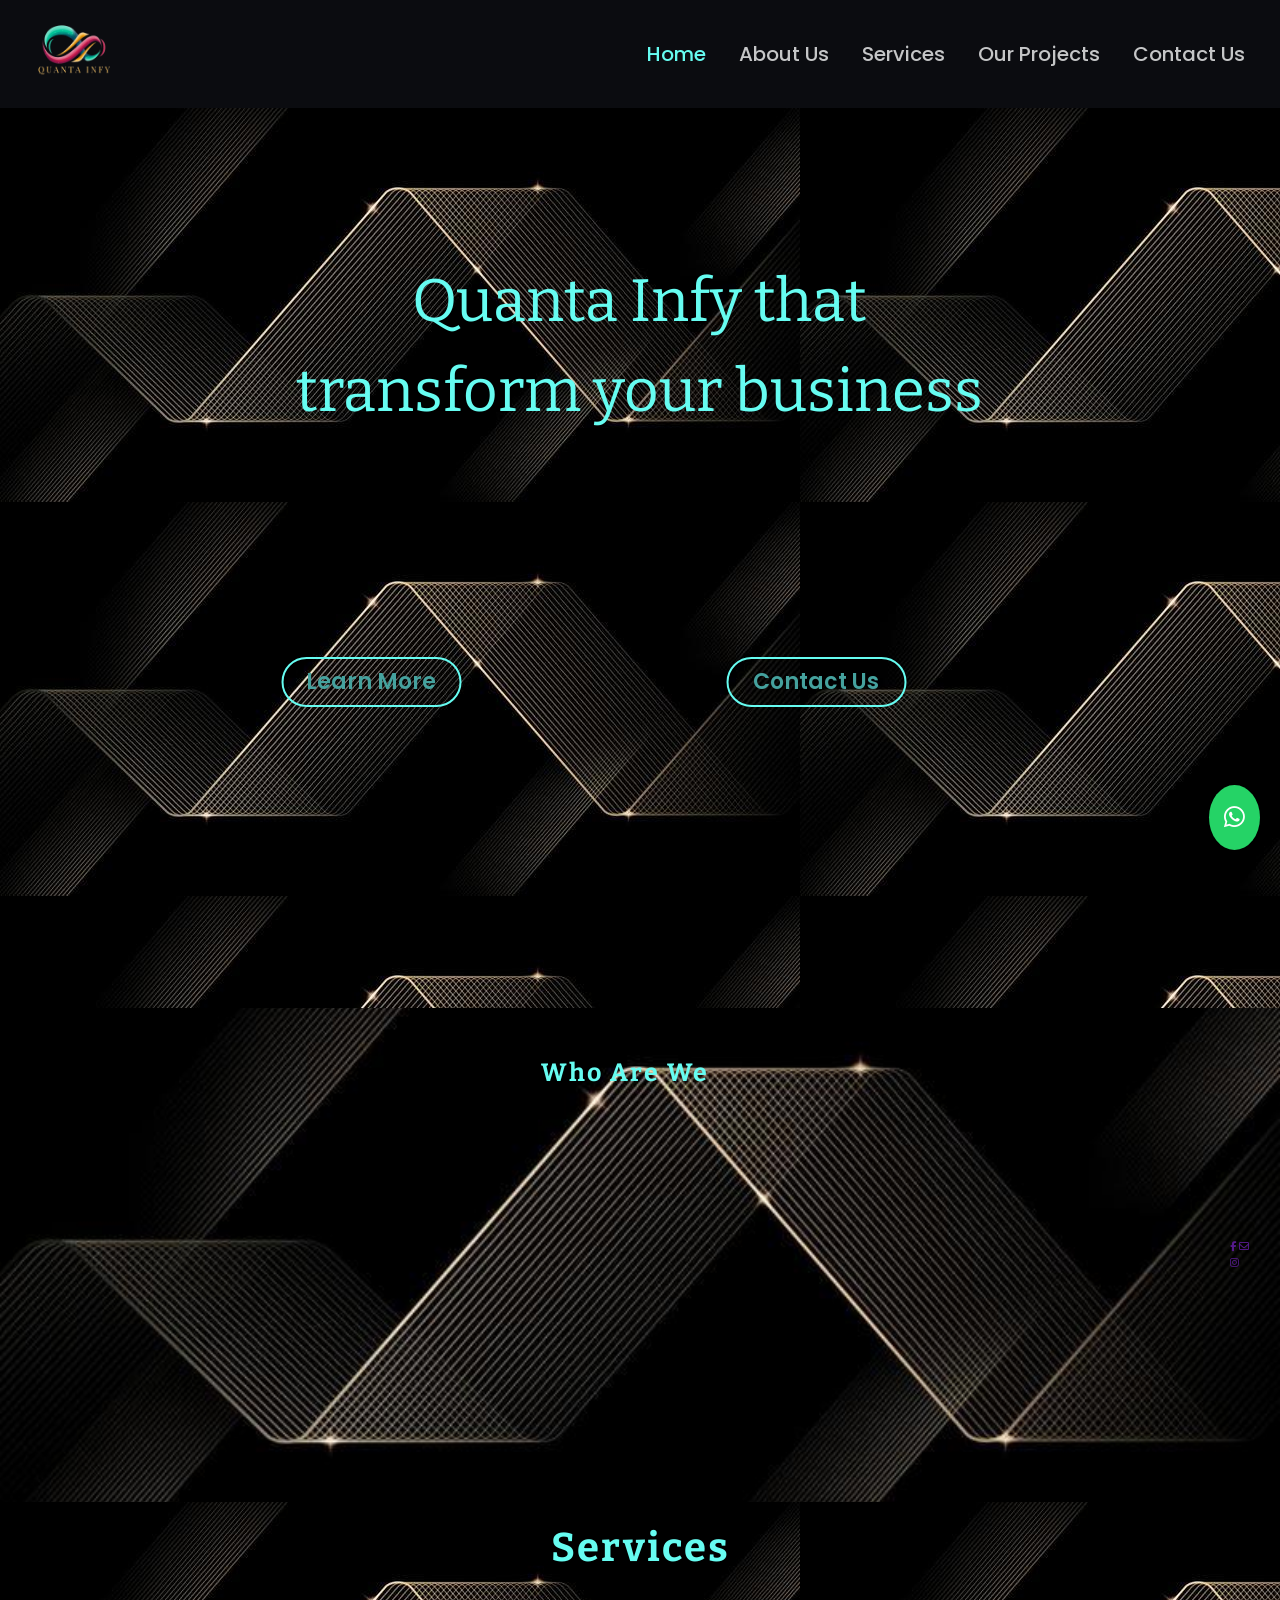
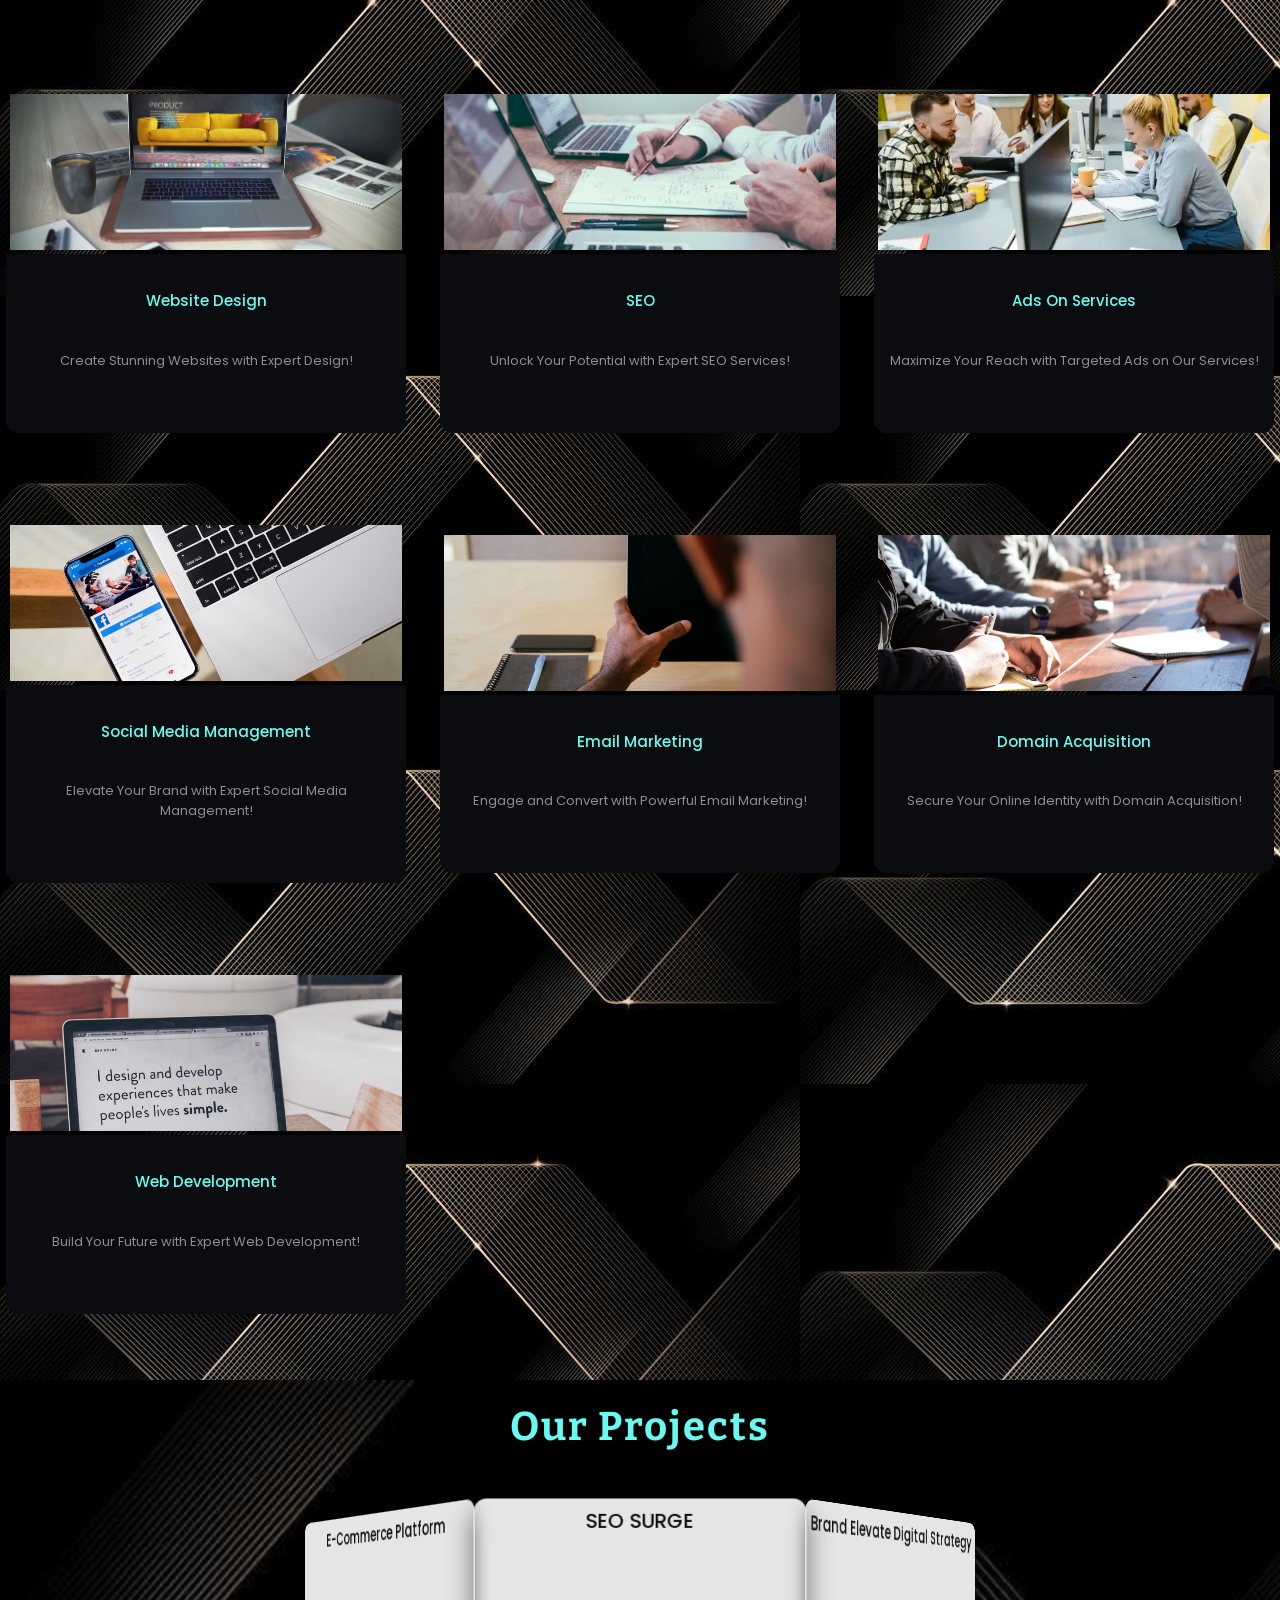
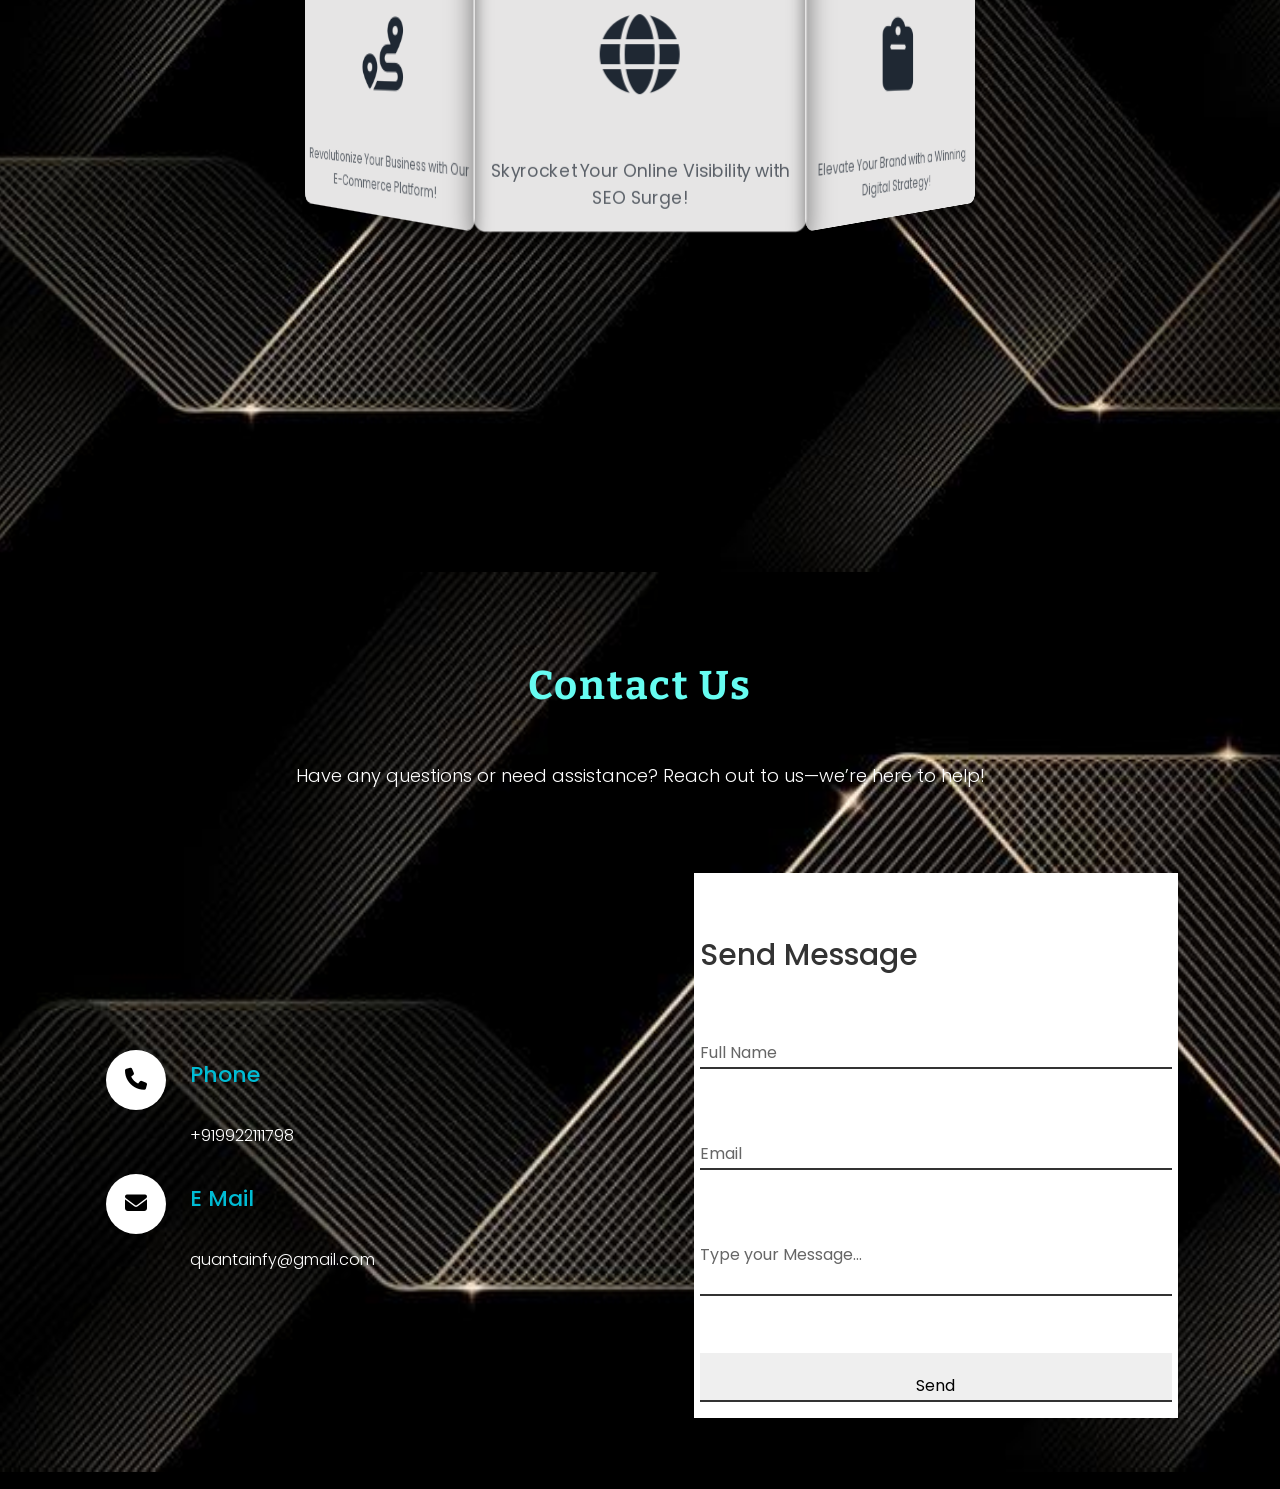
<file: index.html>
<!DOCTYPE html>
<html lang="en">
<head>
    <meta charset="UTF-8">
        <meta name="viewport" content="width=device-width, initial-scale=1, maximum-scale=1, user-scalable=no">
    
        <title>Quantainfy</title>
        <link rel="icon" href="images/quantainfy logo.png" type="image/">
        <link href="https://fonts.googleapis.com/css2?family=Open+Sans:wght@400;600&display=swap" rel="stylesheet">
        <link rel="stylesheet" href="https://cdnjs.cloudflare.com/ajax/libs/font-awesome/6.7.2/css/all.min.css" integrity="sha512-Evv84Mr4kqVGRNSgIGL/F/aIDqQb7xQ2vcrdIwxfjThSH8CSR7PBEakCr51Ck+w+/U6swU2Im1vVX0SVk9ABhg==" crossorigin="anonymous" referrerpolicy="no-referrer" />
    <link rel="stylesheet" href="styles.css">
</head>
<body>
    <header class="header">
        <div class="logo"><img src="images/quantainfy-logo1.png" ></div>
        <nav class="nav">
          <a href="#home">Home</a>
          <a href="#about">About Us</a>
          <a href="#services">Services</a>
          <a href="#projects"> Our Projects</a>
          <a href="#contact">Contact Us</a>  
          
        </nav>
        <div class="hamburger"><i class="fas fa-bars"></i></div>
    </header>
    <main>
        <section class="home" id="home">
            <div class="description">
                <div class="slogan">Quanta Infy that transform your business </div>
                <div class="hero-btn">
                    <a href="#about">Learn more</a>
                    <a href="#contact">Contact us</a>
                </div>    
            </div>
            <div class="hero-img">
                <!-- <img src="images/home1.png" alt="hero image"> -->
            
            </div>
        </section>
       
          

        <div class="about" id="about">
            <div class="container">
                <div class="title">
                    <h1>Who are we</h1>
                </div>
                <div class="contents">
                    <div class="article">
                        <p>With over 10 years of experience, our team started as a research project and has since expanded 
                            into a 
                            business offering software solutions across IT, healthcare, hospitality, digital marketing,
                             and ERP systems. We focus on delivering timely, reliable services and building strong
                              relationships with clients to help scale their businesses.</p>
                       <br> <p>We also collaborate with corporates to provide skilled manpower and support patent and 
                            educational initiatives. Our high resource retention rate reflects our commitment to 
                            long-term partnerships. We are now seeking international collaborations, particularly 
                            in data-driven expertise, to further expand our impact</div>
                    <!-- Image section -->
                    <div class="image-section">
                        <img src="images/aboutusimg2.jpeg" alt="About Us">
                    </div>
                </div>
            </div>
            <div class="social">
                <a href=""><i class="fab fa-facebook-f"></i></a>
                <a href=""><i class="fa-regular fa-envelope"></i></a>
                <a href=""><i class="fa-brands fa-instagram"></i></a>
            </div>
        </div>
        
        
        <section class="services" id="services">
            <h1>services</h1>
            <div class="container">
                <!-- card 1 -->
                <div class="card">
                    <div class="img-div">
                        <img src="images/web development1.avif" alt="">
                    </div>
                    <div class="details">
                        <h3>Website Design</h3>
                        <p class="summary">
                            Create Stunning Websites with Expert Design!
                        </p>
                        <div class="read-more">
                            Craft a visually appealing, user-friendly website that reflects your brand and engages your audience. Our custom website designs are built for performance, ensuring a seamless experience across all devices. Let’s bring your vision to life with design that drives results!







                        </div>
                    </div>
                </div>
                <!-- card 2 -->

                <div class="card">
                    <div class="img-div">
                        <img src="images/app dev2.avif" alt="">
                    </div>
                    <div class="details">
                        <h3>SEO</h3>
                        <p class="summary">
                            Unlock Your Potential with Expert SEO Services!
                        </p>
                        <div class="read-more">
                            Enhance your website’s visibility, attract organic traffic, and improve search engine rankings with our comprehensive SEO strategies. From keyword research to on-page optimization, we ensure your business stands out in search results. Let’s drive growth together with SEO that works!







                        </div>
                    </div>
                </div>
                <!-- card 3 -->

                <div class="card">
                    <div class="img-div">
                        <img src="images/ADS ON 1.webp" alt="">
                    </div>
                    <div class="details">
                        <h3>Ads on Services</h3>
                        <p class="summary">
                            Maximize Your Reach with Targeted Ads on Our Services!
                        </p>
                        <div class="read-more">
                            Boost your brand’s visibility and attract the right customers with precision-targeted ads across multiple platforms. Whether it’s Google Ads, social media, or display ads, we’ll help you get noticed and drive conversions with ads that deliver results. Let’s amplify your service offerings today!







                        </div>
                    </div>
                </div>

                <!-- card 3 -->
                <div class="card">
                    <div class="img-div">
                        <img src="images/social media1.avif" alt="">
                    </div>
                    <div class="details">
                        <h3>Social Media Management</h3>
                        <p class="summary">
                            Elevate Your Brand with Expert Social Media Management!
                        </p>
                        <div class="read-more">
                            Build a strong online presence, engage with your audience, and drive meaningful results with tailored social media strategies. From content creation to community engagement, we handle it all—so you can focus on growing your business. Let’s take your social media to the next level!







                        </div>
                    </div>
                </div>
                <!-- card 4 -->


                <div class="card">
                    <div class="img-div">
                        <img src="images/email2.avif" alt="">
                    </div>
                    <div class="details">
                        <h3>Email Marketing</h3>
                        <p class="summary">
                            Engage and Convert with Powerful Email Marketing!
                        </p>
                        <div class="read-more">
                            Connect with your audience through targeted, personalized email campaigns that drive engagement, build relationships, and boost conversions. Let’s craft messages that matter and make your brand unforgettable!
                        </div>
                    </div>
                </div>

                <!-- card 5 -->

                <div class="card">
                    <div class="img-div">
                        <img src="images/domain 2.avif" alt="">
                    </div>
                    <div class="details">
                        <h3>Domain Acquisition</h3>
                        <p class="summary">
                            Secure Your Online Identity with Domain Acquisition!
                        </p>
                        <div class="read-more">
                            Get the perfect domain name that aligns with your brand and boosts your online presence. Whether you’re launching a new venture or rebranding, we help you acquire the ideal domain to stand out on the web. Let’s find your perfect match today!  </div>
                    </div>
                </div>
                
                <!-- card 5 -->

                <div class="card">
                    <div class="img-div">
                        <img src="images/web development2.avif" alt="">
                    </div>
                    <div class="details">
                        <h3>Web Development</h3>
                        <p class="summary">
                            Build Your Future with Expert Web Development!
                        </p>
                        <div class="read-more">
                            Create a stunning, responsive website that’s tailored to your business needs. With cutting-edge technologies and intuitive designs, we bring your ideas to life online and help you stay ahead of the competition. Let’s build something amazing together!
                        </div>
                    </div>
                </div>
                
                
                <!-- cards end  -->

        </section>
        <section class="projects" id="projects">
            <h1>Our Projects</h1>
            <div class="banner">
                <div class="orbit-container" style="--quantity:8">
                    <!-- Card 1 -->
                    <div class="card" style="--position:1">
                        <h3>SEO SURGE</h3>
                        <div class="icon"><i class="fas fa-globe"></i></div>
                        <div class="summary">
                            Skyrocket Your Online Visibility with SEO Surge!                     </div>
                    </div>
        
                    <!-- Card 2 -->
                    <div class="card" style="--position:2">
                        <h3>Brand elevate digital strategy</h3>
                        <div class="icon"><i class="fas fa-clipboard"></i></div>
                        <div class="summary">
                            Elevate Your Brand with a Winning Digital Strategy!                        </div>
                    </div>
        
                    <!-- Card 3 -->
                    <div class="card" style="--position:3">
                        <h3>Email engagement series</h3>
                        <div class="icon"><i class="fas fa-mobile"></i></div>
                        <div class="summary">
                            Boost Connections with an Email Engagement Series!
                        </div>
                    </div>
        
                    <!-- Card 4 -->
                    <div class="card" style="--position:4">
                        <h3>Local SEO optimizer</h3>
                        <div class="icon"><i class="fas fa-shopping-basket"></i></div>
                        <div class="summary">
                            Dominate Local Searches with Our Local SEO Optimizer!
                        </div>
                    </div>
        
                    <!-- Card 5 -->
                    <div class="card" style="--position:5">
                        <h3>Social Impact</h3>
                        <div class="icon"><i class="fas fa-network-wired"></i></div>
                        <div class="summary">
                            Creating Meaningful Change with Social Impact!
                        </div>
                    </div>
        
                    <!-- Card 6 -->
                    <div class="card" style="--position:6">
                        <h3>Campaign</h3>
                        <div class="icon"><i class="fas fa-share-alt"></i></div>
                        <div class="summary">
                            Amplify Your Message with a Powerful Campaign!
                        </div>
                    </div>
        
                    <!-- Card 7 -->
                    <div class="card" style="--position:7">
                        <h3>Brandboost Strategy</h3>
                        <div class="icon"><i class="fas fa-users"></i></div>
                        <div class="summary">
                            Supercharge Your Business with a BrandBoost Strategy!
                        </div>
                    </div>
        
                    <!-- Card 8 -->
                    <div class="card" style="--position:8">
                        <h3>E-Commerce Platform</h3>
                        <div class="icon"><i class="fas fa-route"></i></div>
                        <div class="summary">
                            Revolutionize Your Business with Our E-Commerce Platform!
                        </div>
                    </div>
                </div>
            </div>

            </section>
      

         <section class="contact" id="contact">
    <div class="content">
        <h1>Contact Us</h1>
        <p>
            Have any questions or need assistance? Reach out to us—we’re here to help!</p>
    </div>
    <div class="container">
        <div class="contactInfo">
            <!-- <div class="box">
                <div class="icon"><i class="fa-solid fa-location-dot"></i></div>
                <div class="text">
                     <h3>Address</h3>
                    <p> H NO-4-11-43-195 MUJEEB COLONY
                        AURANGABAD  S NO-11253
                        MUJEEB COLONY  AURANGABAD
                        MAHARASHTRA  ,  431001</p>
                </div>
            </div> -->

            <div class="box">
                <div class="icon"><i class="fa-solid fa-phone"></i></div>
                <div class="text">
                    <h3>Phone</h3>
                    <p>+919922111798</p>
                </div>
            </div>
        
        
            <div class="box">
                <div class="icon"><i class="fa-solid fa-envelope"></i></div>
                <div class="text">
                    <h3>E mail</h3>
                    <p>quantainfy@gmail.com</p>
                </div>
            </div>
        
        </div>
        <div class="contactForm">
            <form action="https://api.web3forms.com/submit" method="POST">      
                <input type="hidden" name="access_key" value="f319a0fb-67d6-4f78-bf84-24d4c7f1a90a">

                          <h2>Send Message</h2>
                <div class="inputbox">
                    <input type="text" name="name" required="required">
                    <span>Full Name</span>
                </div>

                <div class="inputbox">
                    <input type="text" name="email" required="required">
                    <span>Email</span>
                </div>

                <div class="inputbox">
                    <textarea name="messages" id="" required="required"></textarea>
                        <span>Type your Message...</span>
                </div>
                <input type="checkbox" name="botcheck" class="hidden" style="display: none;">

                <div class="inputbox">
                    <input type="submit" value="Send">
                </div>
            </form>
        </div>
    </div>

    


</main>

 
   <!-- Footer Section -->
   <footer class="footer">
     <div class="container"><p>&copy; 2024 QuantaInfy. All rights reserved.</p>
        <a href="https://wa.me/+919922111798" class="chat-button" target="_blank">
          <i class="fab fa-whatsapp"></i>
        </a>
       
       <div class="social-icons">
         <a href="mailto:quantainfy@gmail.com
            " class="social-icon" title="Email">
           <i class="fas fa-envelope"></i>
         </a>
         <a href="https://www.instagram.com/quantainfy/profilecard/?igsh=cGF1b3BhNHBrb2Fs" class="social-icon" title="Instagram" target="_blank">
           <i class="fab fa-instagram"></i>
         </a>
         <a href="https://www.facebook.com/people/Quanta-Infy/pfbid0wY71xabPw5JzW9pBazuWYSYiNwe2npZjmVHUW83jEyD6MJXZG97yuQdatgddkeVul/?mibextid=ZbWKwL" class="social-icon" title="Facebook" target="_blank">
           <i class="fab fa-facebook"></i>
         </a>
       </div>
     </div>
   </footer>
 </body> <script src="script.js"></script>

 </html>
</file>
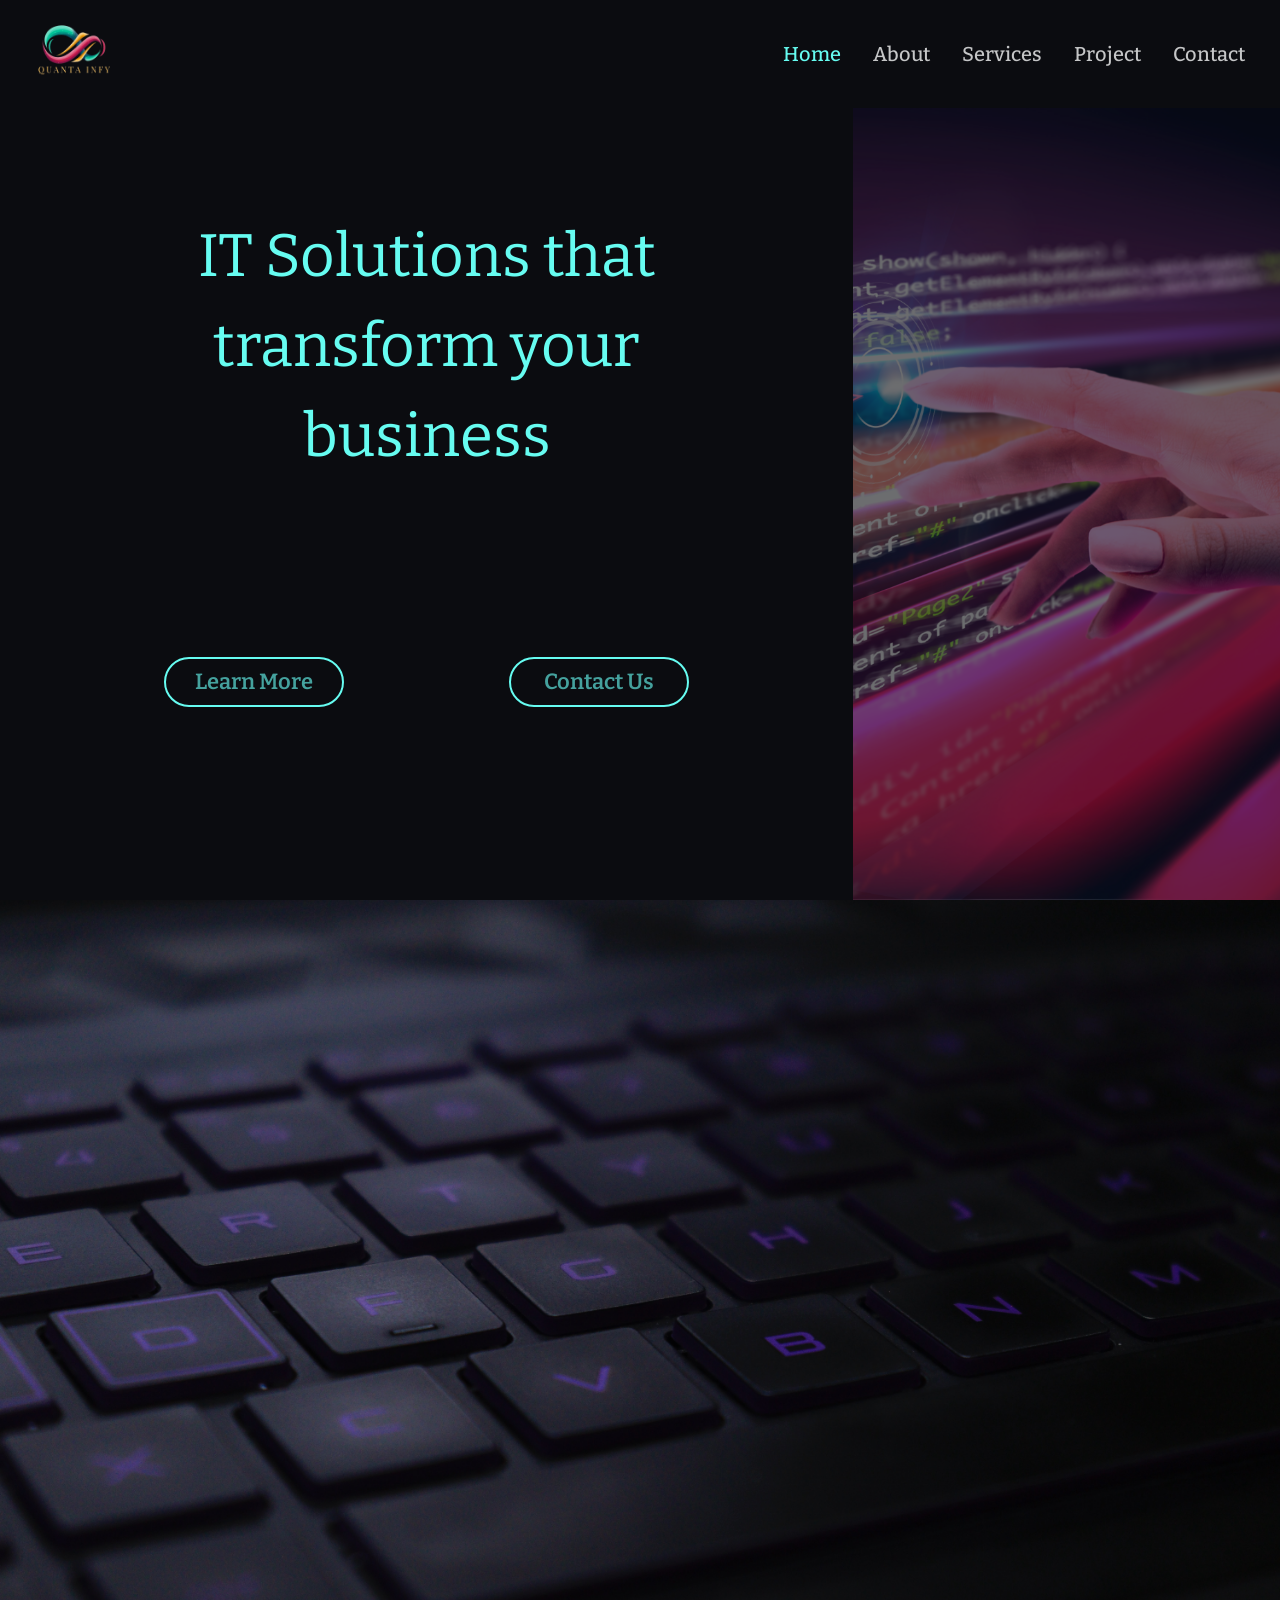
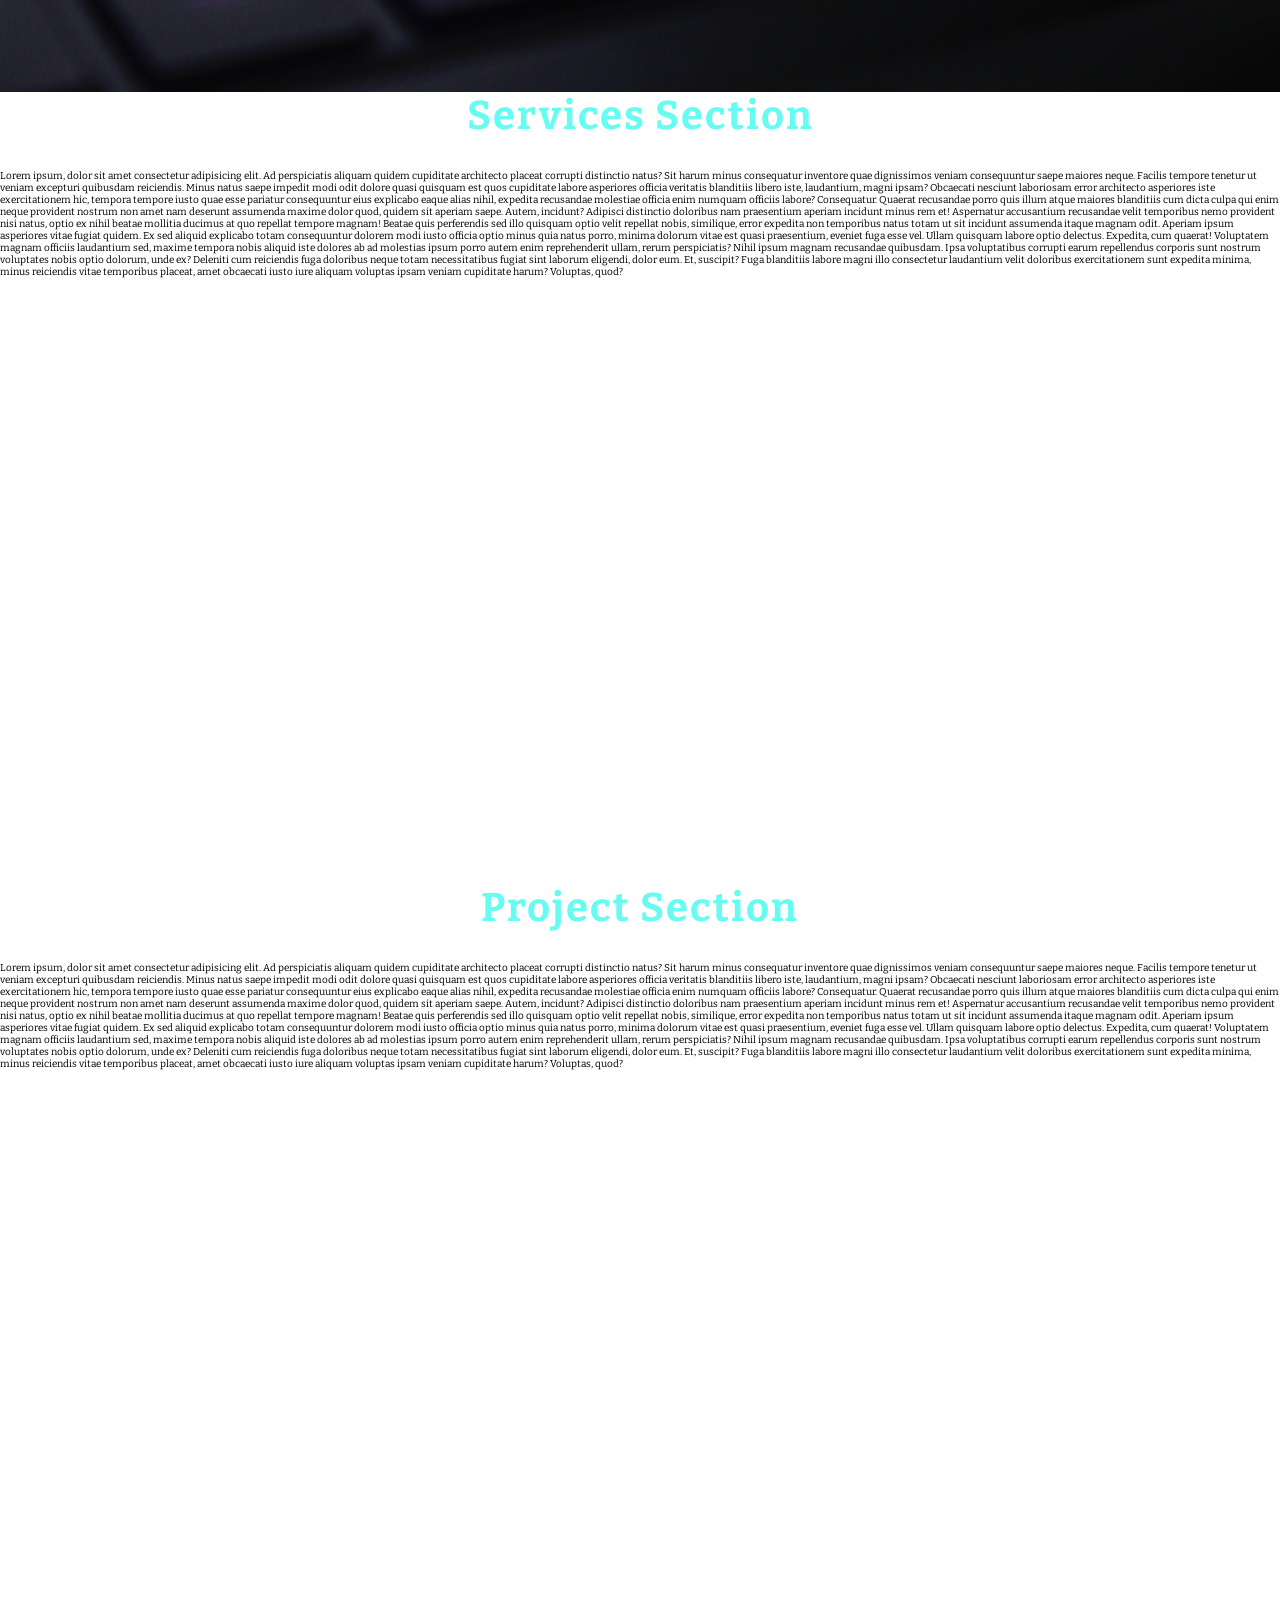
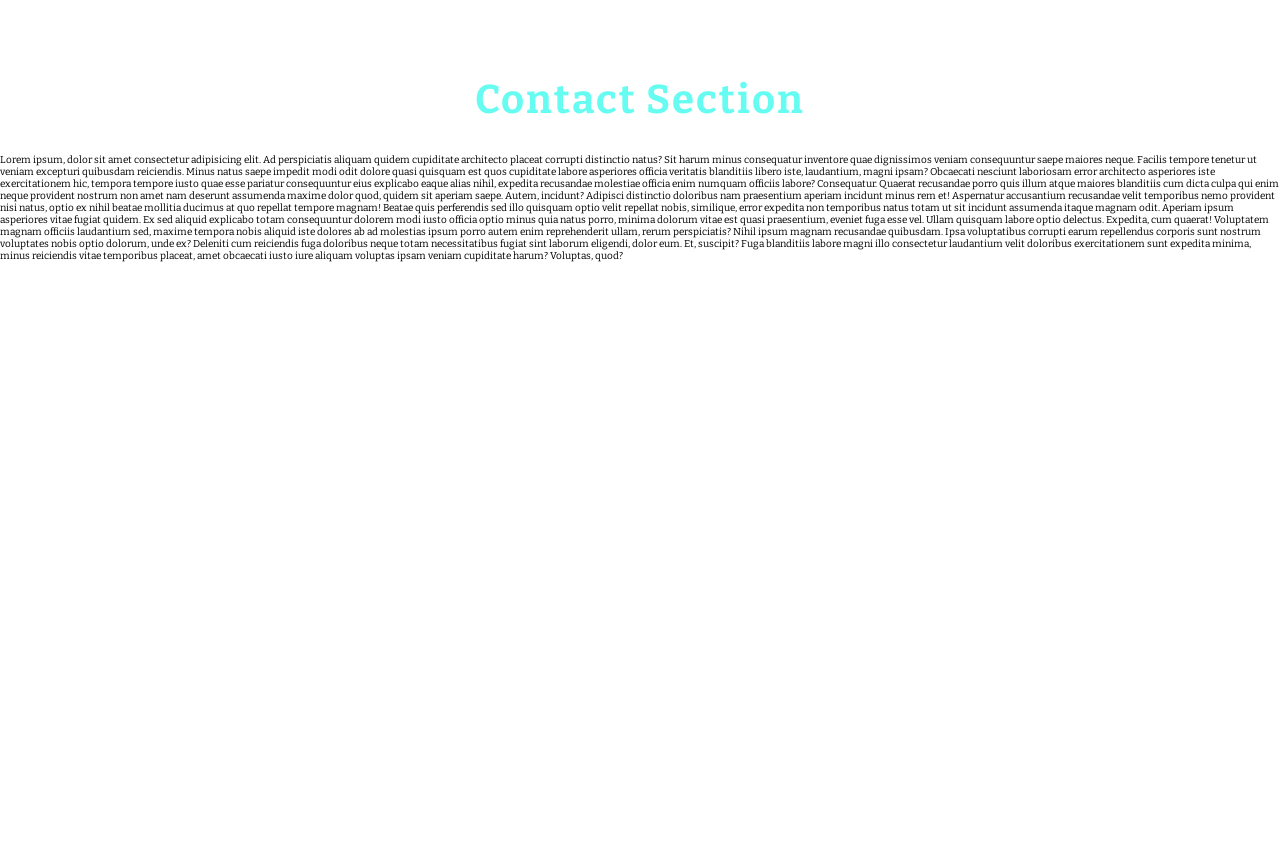
<file: Quanta-Infy-main/index.html>
<!DOCTYPE html>
<html lang="en">
<head>
    <meta charset="UTF-8">
    <meta name="viewport" content="width=device-width, initial-scale=1.0">
    <title>Quantainfy</title>
    <link rel="stylesheet" href="https://cdnjs.cloudflare.com/ajax/libs/font-awesome/6.7.2/css/all.min.css" integrity="sha512-Evv84Mr4kqVGRNSgIGL/F/aIDqQb7xQ2vcrdIwxfjThSH8CSR7PBEakCr51Ck+w+/U6swU2Im1vVX0SVk9ABhg==" crossorigin="anonymous" referrerpolicy="no-referrer" />
    <link rel="stylesheet" href="styles.css">
</head>
<body>
    <header class="header">
        <div class="logo"><img src="images/quantainfy-logo1.png" ></div>
        <nav class="nav">
          <a href="#home">Home</a>
          <a href="#about">About</a>
          <a href="#services">Services</a>
          <a href="#projects">Project</a>
          <a href="#contact">Contact</a>  
        </nav>
        <div class="hamburger"><i class="fas fa-bars"></i></div>
    </header>
    <main>
        <section class="home" id="home">
            <div class="description">
                <div class="slogan">IT Solutions that transform your business </div>
                <div class="hero-btn">
                    <a href="#about">Learn more</a>
                    <a href="#contact">Contact us</a>
                </div>    
            </div>
            <div class="hero-img">
                <img src="images/home1.png" alt="hero image">
            
            </div>
        </section>
        <section class="about" id="about">
            <h1>Who are we</h1>
            <div class="contents">
                Lorem ipsum, dolor sit amet consectetur adipisicing elit. Ad perspiciatis aliquam quidem cupiditate architecto placeat corrupti distinctio natus? Sit harum minus consequatur inventore quae dignissimos veniam consequuntur saepe maiores neque.
            Facilis tempore tenetur ut veniam excepturi quibusdam reiciendis. Minus natus saepe impedit modi odit dolore quasi quisquam est quos cupiditate labore asperiores officia veritatis blanditiis libero iste, laudantium, magni ipsam?
            Obcaecati nesciunt laboriosam error architecto asperiores iste exercitationem hic, tempora tempore iusto quae esse pariatur consequuntur eius explicabo eaque alias nihil, expedita recusandae molestiae officia enim numquam officiis labore? Consequatur.
            Quaerat recusandae porro quis illum atque maiores blanditiis cum dicta culpa qui enim neque provident nostrum non amet nam deserunt assumenda maxime dolor quod, quidem sit aperiam saepe. Autem, incidunt?
            laudantium velit doloribus exercitationem sunt expedita minima, minus reiciendis vitae temporibus placeat, amet obcaecati iusto iure aliquam voluptas ipsam veniam cupiditate harum? Voluptas, quod?
            </div>
        </section>
        <section class="services" id="services">
            <h1>services section</h1>
            Lorem ipsum, dolor sit amet consectetur adipisicing elit. Ad perspiciatis aliquam quidem cupiditate architecto placeat corrupti distinctio natus? Sit harum minus consequatur inventore quae dignissimos veniam consequuntur saepe maiores neque.
            Facilis tempore tenetur ut veniam excepturi quibusdam reiciendis. Minus natus saepe impedit modi odit dolore quasi quisquam est quos cupiditate labore asperiores officia veritatis blanditiis libero iste, laudantium, magni ipsam?
            Obcaecati nesciunt laboriosam error architecto asperiores iste exercitationem hic, tempora tempore iusto quae esse pariatur consequuntur eius explicabo eaque alias nihil, expedita recusandae molestiae officia enim numquam officiis labore? Consequatur.
            Quaerat recusandae porro quis illum atque maiores blanditiis cum dicta culpa qui enim neque provident nostrum non amet nam deserunt assumenda maxime dolor quod, quidem sit aperiam saepe. Autem, incidunt?
            Adipisci distinctio doloribus nam praesentium aperiam incidunt minus rem et! Aspernatur accusantium recusandae velit temporibus nemo provident nisi natus, optio ex nihil beatae mollitia ducimus at quo repellat tempore magnam!
            Beatae quis perferendis sed illo quisquam optio velit repellat nobis, similique, error expedita non temporibus natus totam ut sit incidunt assumenda itaque magnam odit. Aperiam ipsum asperiores vitae fugiat quidem.
            Ex sed aliquid explicabo totam consequuntur dolorem modi iusto officia optio minus quia natus porro, minima dolorum vitae est quasi praesentium, eveniet fuga esse vel. Ullam quisquam labore optio delectus.
            Expedita, cum quaerat! Voluptatem magnam officiis laudantium sed, maxime tempora nobis aliquid iste dolores ab ad molestias ipsum porro autem enim reprehenderit ullam, rerum perspiciatis? Nihil ipsum magnam recusandae quibusdam.
            Ipsa voluptatibus corrupti earum repellendus corporis sunt nostrum voluptates nobis optio dolorum, unde ex? Deleniti cum reiciendis fuga doloribus neque totam necessitatibus fugiat sint laborum eligendi, dolor eum. Et, suscipit?
            Fuga blanditiis labore magni illo consectetur laudantium velit doloribus exercitationem sunt expedita minima, minus reiciendis vitae temporibus placeat, amet obcaecati iusto iure aliquam voluptas ipsam veniam cupiditate harum? Voluptas, quod?
        </section>
        <section class="projects" id="projects">
            <h1>project section</h1>
            Lorem ipsum, dolor sit amet consectetur adipisicing elit. Ad perspiciatis aliquam quidem cupiditate architecto placeat corrupti distinctio natus? Sit harum minus consequatur inventore quae dignissimos veniam consequuntur saepe maiores neque.
            Facilis tempore tenetur ut veniam excepturi quibusdam reiciendis. Minus natus saepe impedit modi odit dolore quasi quisquam est quos cupiditate labore asperiores officia veritatis blanditiis libero iste, laudantium, magni ipsam?
            Obcaecati nesciunt laboriosam error architecto asperiores iste exercitationem hic, tempora tempore iusto quae esse pariatur consequuntur eius explicabo eaque alias nihil, expedita recusandae molestiae officia enim numquam officiis labore? Consequatur.
            Quaerat recusandae porro quis illum atque maiores blanditiis cum dicta culpa qui enim neque provident nostrum non amet nam deserunt assumenda maxime dolor quod, quidem sit aperiam saepe. Autem, incidunt?
            Adipisci distinctio doloribus nam praesentium aperiam incidunt minus rem et! Aspernatur accusantium recusandae velit temporibus nemo provident nisi natus, optio ex nihil beatae mollitia ducimus at quo repellat tempore magnam!
            Beatae quis perferendis sed illo quisquam optio velit repellat nobis, similique, error expedita non temporibus natus totam ut sit incidunt assumenda itaque magnam odit. Aperiam ipsum asperiores vitae fugiat quidem.
            Ex sed aliquid explicabo totam consequuntur dolorem modi iusto officia optio minus quia natus porro, minima dolorum vitae est quasi praesentium, eveniet fuga esse vel. Ullam quisquam labore optio delectus.
            Expedita, cum quaerat! Voluptatem magnam officiis laudantium sed, maxime tempora nobis aliquid iste dolores ab ad molestias ipsum porro autem enim reprehenderit ullam, rerum perspiciatis? Nihil ipsum magnam recusandae quibusdam.
            Ipsa voluptatibus corrupti earum repellendus corporis sunt nostrum voluptates nobis optio dolorum, unde ex? Deleniti cum reiciendis fuga doloribus neque totam necessitatibus fugiat sint laborum eligendi, dolor eum. Et, suscipit?
            Fuga blanditiis labore magni illo consectetur laudantium velit doloribus exercitationem sunt expedita minima, minus reiciendis vitae temporibus placeat, amet obcaecati iusto iure aliquam voluptas ipsam veniam cupiditate harum? Voluptas, quod?
        </section>
        <section class="contact" id="contact">
            <h1>contact section</h1>
            Lorem ipsum, dolor sit amet consectetur adipisicing elit. Ad perspiciatis aliquam quidem cupiditate architecto placeat corrupti distinctio natus? Sit harum minus consequatur inventore quae dignissimos veniam consequuntur saepe maiores neque.
            Facilis tempore tenetur ut veniam excepturi quibusdam reiciendis. Minus natus saepe impedit modi odit dolore quasi quisquam est quos cupiditate labore asperiores officia veritatis blanditiis libero iste, laudantium, magni ipsam?
            Obcaecati nesciunt laboriosam error architecto asperiores iste exercitationem hic, tempora tempore iusto quae esse pariatur consequuntur eius explicabo eaque alias nihil, expedita recusandae molestiae officia enim numquam officiis labore? Consequatur.
            Quaerat recusandae porro quis illum atque maiores blanditiis cum dicta culpa qui enim neque provident nostrum non amet nam deserunt assumenda maxime dolor quod, quidem sit aperiam saepe. Autem, incidunt?
            Adipisci distinctio doloribus nam praesentium aperiam incidunt minus rem et! Aspernatur accusantium recusandae velit temporibus nemo provident nisi natus, optio ex nihil beatae mollitia ducimus at quo repellat tempore magnam!
            Beatae quis perferendis sed illo quisquam optio velit repellat nobis, similique, error expedita non temporibus natus totam ut sit incidunt assumenda itaque magnam odit. Aperiam ipsum asperiores vitae fugiat quidem.
            Ex sed aliquid explicabo totam consequuntur dolorem modi iusto officia optio minus quia natus porro, minima dolorum vitae est quasi praesentium, eveniet fuga esse vel. Ullam quisquam labore optio delectus.
            Expedita, cum quaerat! Voluptatem magnam officiis laudantium sed, maxime tempora nobis aliquid iste dolores ab ad molestias ipsum porro autem enim reprehenderit ullam, rerum perspiciatis? Nihil ipsum magnam recusandae quibusdam.
            Ipsa voluptatibus corrupti earum repellendus corporis sunt nostrum voluptates nobis optio dolorum, unde ex? Deleniti cum reiciendis fuga doloribus neque totam necessitatibus fugiat sint laborum eligendi, dolor eum. Et, suscipit?
            Fuga blanditiis labore magni illo consectetur laudantium velit doloribus exercitationem sunt expedita minima, minus reiciendis vitae temporibus placeat, amet obcaecati iusto iure aliquam voluptas ipsam veniam cupiditate harum? Voluptas, quod?
        </section>
    </main>

<script src="script.js"></script>
</body>
</html>
</file>
<file: styles.css>
@import url('https://fonts.googleapis.com/css2?family=Bitter:ital,wght@0,100..900;1,100..900&display=swap');

/* // <weight>: Use a value from 100 to 900

.bitter-<uniquifier> {
  font-family: "Bitter", serif;
  font-optical-sizing: auto;
  font-weight: <weight>;
  font-style: normal;
} */

@import url('https://fonts.googleapis.com/css2?family=Bitter:ital,wght@0,100..900;1,100..900&family=Poppins:ital,wght@0,100;0,200;0,300;0,400;0,500;0,600;0,700;0,800;0,900;1,100;1,200;1,300;1,400;1,500;1,600;1,700;1,800;1,900&display=swap');
:root{
     --primary-color:#0b0c10;
     --secondary-color: #1f2833;
     --primary-text:#66fcf1;
     --secondary-text : #c5c6c7;
     --outline:#45a29e;
     --nav-height:12vh;

}
*{
    margin:0;
    padding:0;
    box-sizing : border-box;
    caret-color: transparent;
    /* caret-color: auto; */

}
html{
    font-size : 62.5%;
    overflow-x:hidden ;
    scroll-behavior: smooth;
    font-family: "Bitter", serif;
    scroll-padding-top:var(--nav-height) ;
   
    color: var(--seconday-text);
}
html * {
    transition:all 1s ease;
}
.header{
    padding: 0 2rem;
    background-color: var(--primary-color);
    position: fixed;
    top: 0;
    left: 0;
    width: 100%;
    height:var(--nav-height) ;
    display: flex;
    justify-content: space-between;
    align-items: center;
    z-index: 1000;
}
header .logo{
    height: var(--nav-height);
}
header .logo img {
    height: 100%;
}
.header .nav a {
    color: var(--secondary-text);
    margin: 0 1.5rem;
    font-size:2rem ;
    font-weight: 500;
    text-transform: capitalize;
    text-decoration: none;
}
.header .nav a:hover {
    color: var(--primary-text)
}
.header .nav a.active {
    color: var(--primary-text);
}
.header .hamburger{
    display: none;
    height: 3rem;
    width: 3rem;
    line-height: 2.5;
    border-radius: 0.4rem;
    background-color: var(--secondary-text);
    text-align: center;
    font-size: 1.8rem;
    justify-content: center;
    align-items: center;
}

.header .hamburger i {
    color: var(--primary-text);
    color: var(--primary-text);
}
h1{
    font-size: 4rem;
    color: var(--primary-text);
    font-family: "Bitter", serif;
    text-align: center;
    margin-bottom: 3rem;
    text-transform: capitalize;
    letter-spacing: 0.2rem;
}

h3{
    text-transform:capitalize;
    font-family: "Bitter" serif;
    font-size: 2.2rem;
    font-weight: 500;
    line-height: 2.3;
    color: var(--primary-text);
    padding: 1rem;
}
section {
    /* width : 5%; */
    min-height: calc(100vh - var(--nav-height));
}

section:not(.home):not(.about):not(.contact){
    padding: 0.2rem;

}
main{
    position: relative;
    top: var(--nav-height);
    left: 0;
    width: 100%;

}


/* home section starts here  */
.home {
    background-color:var(--primary-color);
    display: grid;
    /* grid-template-columns: 2fr 1fr; */
    background: url(images/projectbg2.jpg);
    height: 100vh;
}
.home 
.hero-img{
    /* width: inherit; */
    height: calc(100vh - var(--nav-height));
}
.home .hero-img img{
    width: 100%;
    object-fit: cover; 
    width: 100%;
    height: 100%;
    /* height: 650px; */
    object-fit: cover;
    opacity:0.4 ;
}
.home .description{
    /* background-color: #66fcf1; */
    height: inherit;
    display: grid;
    grid-template-rows: 60% 40%;
    margin: auto;
    height : calc(100vh - var(--nav-height));
}
.home .description .slogan{
/* background-color: #45a29e; */
color: var(--primary-text);
font-size: 6rem;
line-height: 9rem;
font-family: "Bitter", serif;
width: 60%;
margin: auto;
text-align: center;
transform: translateX(12%);
opacity: 0;
}
.home .description .slogan.show{
    opacity: 1;
    transform: translateX(0);
}
.home .description .hero-btn 
 {
    display: flex;
    justify-content: space-evenly;
    align-items: center;
    width: 100%;
    transform: translateX(-12%);
    opacity: 1;
    font-weight: 600;
    margin-bottom: 12rem;
    margin-left: 8%;
    /* background-color: blue; */
}
.home .description .hero-btn.show
.contactForm .inputbox input[type="submit"]{
    opacity: 1;
    transform: translateX(0);
}
.home .description .hero-btn a{
    display: flex;
    justify-content: center;
    align-items: center;
    width: 18rem;
    height: 5rem;
    border: solid 2px var(--primary-text);
    border-radius: 4rem;
    font-size: 2.2rem;
    text-decoration: none;
    color: var(--outline);
    text-transform: capitalize;
    background-color: transparent;

}
.home .description .hero-btn a:hover,
.contactForm .inputbox input[type="submit"]:hover{
    background-color: var(--primary-text);
    color: var(--secondary-color);
    box-shadow: 5px -5px 15px var(--primary-text);
}

/* About section begins */
 /* General Styles for Responsiveness */
.about {
    background: var(--primary-color) url(images/projectbg2.jpg) center/cover no-repeat;
    display: flex;
    justify-content: center;
    align-items: center;
    padding: 2rem;
}

.about .container {
    display: flex;
    flex-direction: column;
    align-items: center;
}

.about .contents {
    display: flex;
    flex-direction: column;
    grid-template-columns: repeat(auto-fit, minmax(300px, 1fr));
    width: 100%;
    max-width: 1200px;
    font-size: 1.6rem;
    color: var(--secondary-text);
    line-height: 2rem;
    transform: translateX(12%);
    opacity: 0;
    padding: 1rem;
}

.about .container .title h1 {
    text-align: center;
    justify-content: center;
    font-size: 2.5rem;
    margin-bottom: 1.5rem;
}

.contents .artical p {
    text-transform: capitalize;
    font-family: "Open Sans", sans-serif;
    font-size: 1.8rem;
    font-weight: 500;
    line-height: 2rem;
    color: var(--secondary-text);
    padding: 1rem;
}

.about .contents.show, .about h1.show {
    transform: translateX(0);
    opacity: 1;
}

.about .contents .article {
    margin-top: 1rem;
    display: inline-block;
    width: 100%;
    padding: 1rem;
}

.about .contents .image-section {
    display: inline-block;
    width: 100%;
    height: auto;
    text-align: center;
    align-items: center;
}

.about .contents .image-section img {
    max-width: 100%;
    height: auto;
}

/* Media Queries for Responsiveness */

/* Tablets */
@media (min-width: 768px) {
    .about .contents {
        flex-direction: row;
        flex-wrap: wrap;
        justify-content: space-between;
    }

    .about .contents .article, .about .contents .image-section {
        width: 48%;
    }
}

/* Desktops */
@media (min-width: 1024px) {
    .about .contents {
        flex-direction: row;
    }

    .about .contents .article, .about .contents .image-section {
        width: 45%;
    }
}

/* Small Screens and Mobile Devices */
@media (max-width: 767px) {
    .about .contents {
        flex-direction: column;
    }

    .about .contents .article, .about .contents .image-section {
        width: 100%;
    }
}

 
/* services section start */

.services {
    background: url(images/projectbg2.jpg);
    background-color: var(--primary-color);
}       

section:not(.home):not(.about) :not(.contact) {
    padding: 0.2rem;
    padding-top: 2rem;
}
.services .container {
    margin: auto;
    margin-top: 10rem;
    display: grid;
    grid-template-columns: repeat(auto-fit, minmax(300px, 1fr));
    gap: 3rem;
    
}

.services .container .card {
    max-height: 90vh;
    display: flex;
    flex-direction: column;
    color: var(--secondary-text);
    position: relative;
    overflow: hidden;
    border-radius: 20px;
    transform: translateY(-60px);
}

.services const .card:nth-child(2n){
    transform: translateY(-60px);
}




.services const .card.show{
    transform:translateY(0);
}
/* Image container */
.services .container .card .img-div {
    position: relative;
    width: 100%; /* Full width */
    height: 200px; /* Fixed height for all images */
    overflow: hidden;
    border-radius: 8px;
}

/* Image size control */
.services .container .card .img-div img {
    width: 100%;
    height: 100%;
    /* max-height:500% ; */
    object-fit: cover; /* Ensures image scales properly */
    object-position: center;
}

/* Title and description on image */
.services .container .card .img-div h3,
.services .container .card .img-div p {
    position: absolute;
    bottom: 0;
    left: 0;
    right: 0;
    background: rgba(0, 0, 0, 0.6); /* Semi-transparent background */
    color: white;
    padding: 0.5rem;
    text-align: center;
    margin: 0;
}

/* Details Section */
.services .container .card .details {
    padding: 1rem;
    background-color: var(--primary-color);
    text-align: center;
    height: 1.rem;
}

.services .container .card .details h3 {

    color: #66fcf1;
}

/* Read More Hover Effect */
.services .container .card .details .read-more {
    position: absolute;
    top: 0;
    left: 0;
    right: 0;
    bottom: 0;
    background: linear-gradient(to right, var(--primary-color), var(--outline));
    opacity: 0.9;
    /* display: none; */
    justify-content: center;
    align-items: center;
    font-size: 1.5rem;
    padding: 1rem;
    transform: translateY(100%);
    transition: transform 0.3s ease;
}

.services .container .card:hover .details .read-more {
    transform: translateY(0);
}




/* project section */



.banner {
    position: relative;
    width: 100%;
    height: 100%;
    display: flex;
    justify-content: center;
    align-items: center;
}

.orbit-container {
    position: absolute;
    display: flex;
    justify-content: center;
    align-items: center;
    width: 500px; /* Container width */
    height: 500px; /* Container height */
    transform-style: preserve-3d;
    animation: rotate 20s linear infinite; /* Continuous rotation */
    perspective: 1200px; /* Added perspective for better 3D effect */
}

.banner  .orbit-container .card {
    position: absolute;
    width: 250px; /* Same card size for all */
    height: 250px; /* Same card size for all */
    transform-style: preserve-3d;
    background: hsl(0, 2%, 90%);
    color:var(--secondary-color);
    border-radius: 10px;
    box-shadow: 0 10px 20px rgba(0, 0, 0, 0.5);
    padding: 20px;
    text-align: center;
    display: flex;
    flex-direction: column;
    justify-content: center;
    align-items: center;
    transition: transform 1s; /* Smooth transition */
    transform: rotateY(calc((var(--position) - 1) * (360deg / var(--quantity)))) translateZ(300px); /* Even spacing around circle */
}

.card h3 {
    font-size: 1.5em;
    margin-bottom: 10px;
    color:#0b0c10;
}

.projects h1{
    margin-top: 1px
}
.card .icon {
    font-size: 6em;
    margin-bottom: 10px;
}

.card .summary {
    margin-bottom: 50px;
    font-size: 1.3em;
    opacity: 0.7;
}


/* Rotating animation */
@keyframes rotate {
    from {
        transform: rotateY(0deg);
    }
    to {
        transform: rotateY(360deg);
    }
}

.projects {
    position: relative;
    padding-top: 50px; /* Adds space between the heading and the orbit */
    padding-bottom: 50px; /* Adds space below the orbit, adjust as needed */
    background-image: url('images/projectbg2.jpg'); /* Replace with your image path */
    background-size: cover; /* Makes sure the image covers the whole section */
    background-position: center; /* Centers the image */
    color: #fff; /* Optional: adjust text color to stand out against the background */
}

.banner {
    position: relative;
    width: 100%;
    height: 100%;
    display: flex;
    justify-content: center;
    align-items: center;
    padding-top: 20px; /* Adds space between the text and the orbit */
}

.orbit-container {
    margin-top: 300px;
    position: absolute;
    display: flex;
    justify-content: center;
    align-items: center;
    width: 500px; /* Container width */
    height: 500px; /* Container height */
    transform-style: preserve-3d;
    animation: rotate 20s linear infinite; /* Continuous rotation */
    perspective: 1200px; /* Added perspective for better 3D effect */
}




/* conatact section */


@import url('https://fonts.googleapis.com/css2?family=Bitter:ital,wght@0,100..900;1,100..900&family=Poppins:ital,wght@0,100;0,200;0,300;0,400;0,500;0,600;0,700;0,800;0,900;1,100;1,200;1,300;1,400;1,500;1,600;1,700;1,800;1,900&display=swap');

*{
    margin: 0;
    padding: 0;
    box-sizing: border-box;
    font-family: 'poppins',sans-serif;
}

.contact{
    position: relative;
    min-height: 100vh;
    padding: 50px 100px;
    display: flex;
    flex-direction: column;
    align-items: center;
    justify-content: flex-start;
    background:url(images/projectbg2.jpg) ;
    background-size: cover;
}

.contact .content{
    gap: 20px;
    max-width: 800px;
    text-align: center;
    margin-bottom: 30px;
}

.contact .content h2{
    gap: 20px;

    font-size: 36px;
    font-weight: 500;
    color: #fff;
}

.contact .content p{
    gap: 20px;

    font-size: 18px;
    font-weight: 300;
    color: #fff;
}

.container{
    width: 100%;
    display: flex;
    justify-content: space-between;
    align-items: center;
    margin-top: 30px;
}

.container .contactInfo{
    width: 50%;
    display: flex;
    flex-direction: column;
}

.container .contactInfo .box{

    position: relative;
    padding: 20px 0;
    display: flex;
}

.container .contactInfo .box .icon{

    min-width: 60px;
    height: 60px;
    background:#fff;
    display:flex;
    justify-content: center;
    align-items: center;
    border-radius: 50%;
    font-size:22px;
    padding-bottom:40px ;
}

.container .contactInfo .box .text{
    display: flex;
    /* margin-top: none; */
    margin-left: 20px;
    font-size: 16px;
    color:#fff;
    flex-direction: column;
    font-weight:300;
}

.container .contactInfo .box .text h3{
   margin-top: -40px;
    font-weight: 500;
    color: #00bcd4;
}

.contactForm{
    width: 45%;
    padding:40px;
    background: #fff;
}

.contactForm h2{
    font-size: 30px;
    color:#333;
    font-weight: 500;
}

.contactForm .inputbox{
    position: relative;
    width:100%;
    margin-top:10px;
}

.contactForm .inputbox input ,  
.contactForm .inputbox textarea{
    width: 100%;
    padding: 5px 0;
    font-size: 16px;
    margin: 10px 0;
    border:none;
    border-bottom: 2px solid #333;
    outline: none;
    resize: none;
}

.contactForm .inputbox span {
    position: absolute;
    left: 0;
    padding: 5px 0;
    font-size: 16px;
    margin: 10px 0;
    pointer-events: none;
    transition: 0.5s;
    color:#666;
}

.contactForm .inputbox  input:focus ~span,
.contactForm .inputbox  input:valid ~ span,
.contactForm .inputbox  textarea:focus~span,
.contactForm .inputbox  textarea:focus~span{
    color:#e91e63;
    font-size:8px;
    transform: translateY ( -20px);
    /* text:none; */
    padding-left: 5%;

}

@media(max-width:991px){
    .contact{
        padding: 30px;
        flex-direction: column;
    }

    .container{
        flex-direction: column;
    }

    .container .contactInfo{
        margin-bottom: 20px;
        width: 100%;
    }

    .contactForm{
        width: 100%;
        padding: 20px;
    }

    .contact .content h2, .contact .content p{
        font-size: 24px;
    }
}



/* footer section start   */

/* General Reset */
* {
    margin: 0;
    padding: 0;
    box-sizing: border-box;
  }
  
  /* Body Style */
  body {
    font-family: Arial, sans-serif;
  }
  body {
    margin: 0;
    padding: 0;
    font-family: Arial, sans-serif;
  }
  

  
  /* Footer Style */
  .footer {
    margin-top: 15px;
    background-color: #000; /* Black background */
    color: #fff; /* White text */
    text-align: center;
    padding: 20px 0;
  }
  
  .footer p {
    margin: 0;
    font-size: 14px;
  }
  
  /* Social Icons Style */
  .social-icons {
    margin-top: 10px;
    display: flex;
    justify-content: center;
    gap: 15px;
  }
  
  .social-icon {
    color: #fff; /* White color for icons */
    font-size: 20px;
    text-decoration: none;
  }
  
  .social-icon:hover {
    color: #ddd; /* Change color on hover */
  }
  
  /* Mobile Responsive Design */
  @media (max-width: 600px) {
    .footer {
      padding: 15px 10px;
    }
  
    .social-icons {
      flex-direction: column; /* Stack icons vertically on small screens */
      gap: 10px;
    }
  
    .social-icon {
      font-size: 24px; /* Increase icon size on mobile */
    }
  }
  
  
  /* Mobile Responsive Design */
  @media (max-width: 600px) {
    .footer {
      padding: 15px 10px;
    }
  
    .footer-links {
      flex-direction: column; /* Stack links vertically on small screens */
      gap: 10px;
    }
  }
  .chat-button {
    position: fixed;
    bottom: 50px;
    right: 20px;
    background-color: #25D366;
    color: white;
    border-radius: 50%;
    padding: 15px;
    font-size: 24px;
    text-decoration: none;
    box-shadow: 0px 4px 6px rgba(0, 0, 0, 0.1);
  }
  
  .chat-button:hover {
    background-color: #128C7E;
  }
  



 /* laptops and small devices */
@media(max-width:1200px){
    html{
        font-size: 55%;
    }
    .header{
        padding: 0 4rem;
    }
    .home .description .slogan{
        font-size: 5rem;
    }
    .home .description .hero-btn{
        width: 95%;
    }
    .home .description .hero-btn a{
        width: 17rem;
        height: 4.5rem;
    }
}

/* tablets and ipds */
@media(max-width: 768px) {
    html {
        font-size: 50%;
    }
    .header .hamburger {
        display: flex;
    }
    .header .nav{
        position: absolute;
        top: 100%;
        /* left :60%; */
        right: 0;
        width: 28rem;
        background-color: var(--primary-text);
        border-radius: 5px;
        padding: 1rem;
        display: none;
    }
    .header .nav.active {
        display: block;
    }
    .header .nav a {
        display: block;
        margin: 1rem;
        color: var(--seconday-text);
    }
    .header .nav a.active{
        color: var(--outline);
    }
    .home{
        display: block;
    }
    .home .hero-img{
        position: absolute;
        top: 0;
        left: 0;
        width: 100%;
        opacity: 0.2;
    }
    .home .description .slogan{
        width: 50%;
    }
    .home .description .hero-btn
    {
        flex-direction: column;
        justify-content: center;
    }
    .home .description .hero-btn a{
        margin-bottom: 2.5rem;
        width:60%;
        height:5rems;
    }
}

/* mobile devices */
@media(max-width:480px){
    html{
        font-size: 46%;
    }
}
</file>
<file: Quanta-Infy-main/styles.css>
@import url('https://fonts.googleapis.com/css2?family=Bitter:ital,wght@0,100..900;1,100..900&display=swap');

/* // <weight>: Use a value from 100 to 900

.bitter-<uniquifier> {
  font-family: "Bitter", serif;
  font-optical-sizing: auto;
  font-weight: <weight>;
  font-style: normal;
} */

@import url('https://fonts.googleapis.com/css2?family=Bitter:ital,wght@0,100..900;1,100..900&family=Poppins:ital,wght@0,100;0,200;0,300;0,400;0,500;0,600;0,700;0,800;0,900;1,100;1,200;1,300;1,400;1,500;1,600;1,700;1,800;1,900&display=swap');
:root{
     --primary-color:#0b0c10;
     --secondary-color: #1f2833;
     --primary-text:#66fcf1;
     --secondary-text : #c5c6c7;
     --outline:#45a29e;
     --nav-height:12vh;

}
*{
    margin:0;
    padding:0;
    box-sizing : border-box;
    caret-color: transparent;
    /* caret-color: auto; */

}
html{
    font-size : 62.5%;
    overflow-x:hidden ;
    scroll-behavior: smooth;
    font-family: "Bitter", serif;
    scroll-padding-top:var(--nav-height) ;
   
    color: var(--seconday-text);
}
html * {
    transition:all 1s ease;
}
.header{
    padding: 0 2rem;
    background-color: var(--primary-color);
    position: fixed;
    top: 0;
    left: 0;
    width: 100%;
    height:var(--nav-height) ;
    display: flex;
    justify-content: space-between;
    align-items: center;
    z-index: 1000;
}
header .logo{
    height: var(--nav-height);
}
header .logo img {
    height: 100%;
}
.header .nav a {
    color: var(--secondary-text);
    margin: 0 1.5rem;
    font-size:2rem ;
    font-weight: 500;
    text-transform: capitalize;
    text-decoration: none;
}
.header .nav a:hover {
    color: var(--primary-text)
}
.header .nav a.active {
    color: var(--primary-text);
}
.header .hamburger{
    display: none;
    height: 3rem;
    width: 3rem;
    line-height: 2.5;
    border-radius: 0.4rem;
    background-color: var(--secondary-text);
    text-align: center;
    font-size: 1.8rem;
    justify-content: center;
    align-items: center;
}

.header .hamburger i {
    color: var(--primary-text);
    color: var(--primary-text);
}
h1{
    font-size: 4rem;
    color: var(--primary-text);
    font-family: "Bitter", serif;
    text-align: center;
    margin-bottom: 3rem;
    text-transform: capitalize;
    letter-spacing: 0.2rem;
}

section {
    /* width : 5%; */
    min-height: calc(100vh - var(--nav-height));
}

main{
    position: relative;
    top: var(--nav-height);
    left: 0;
    width: 100%;

}
/* home section starts here  */
.home {
    background-color:var(--primary-color);
    display: grid;
    grid-template-columns: 2fr 1fr;
}
.home .hero-img{
    width: inherit;
    height: calc(100vh - var(--nav-height));
}
.home .hero-img img{
    /* width: 100%;
    object-fit: cover; */
    width: 100%;
    height: 100%;
    /* height: 650px; Example height */
    object-fit: cover;
    opacity:0.4 ;
}
.home .description{
    /* background-color: #66fcf1; */
    height: inherit;
    display: grid;
    grid-template-rows: 60% 40%;
    margin: auto;
    height : calc(100vh - var(--nav-height));
}
.home .description .slogan{
/* background-color: #45a29e; */
color: var(--primary-text);
font-size: 6rem;
line-height: 9rem;
font-family: "Bitter", serif;
width: 60%;
margin: auto;
text-align: center;
transform: translateX(12%);
opacity: 0;
}
.home .description .slogan.show{
    opacity: 1;
    transform: translateX(0);
}
.home .description .hero-btn {
    display: flex;
    justify-content: space-evenly;
    align-items: center;
    width: 100%;
    transform: translateX(-12%);
    opacity: 0;
    font-weight: 600;
    margin-bottom: 12rem;
    /* background-color: blue; */
}
.home .description .hero-btn.show{
    opacity: 1;
    transform: translateX(0);
}
.home .description .hero-btn a{
    display: flex;
    justify-content: center;
    align-items: center;
    width: 18rem;
    height: 5rem;
    border: solid 2px var(--primary-text);
    border-radius: 4rem;
    font-size: 2.2rem;
    text-decoration: none;
    color: var(--outline);
    text-transform: capitalize;
    background-color: transparent;

}
.home .description .hero-btn a:hover{
    background-color: var(--primary-text);
    color: var(--secondary-color);
    box-shadow: 5px -5px 15px var(--primary-text);
}

/* About section begins */

.about{
    background: var(--primary-color) url(images/img2.jpg)center/cover no-repeat;
    display: flex;
    flex-direction: column;
    justify-content: center;
    align-items: center;
}
.about .contents{
    width: 80%;
    font-size: 2.2rem;
    color: var(--secondary-text);
    line-height: 3rem;
    transform: translateX(12%);
    opacity: 0;
    /* text-align: justify; */

}
.about h1{
    transform: translateX(-12%);
    opacity: 0;
}
.about .contents.show, .about h1.show{
    transform: translateX(0);
    opacity: 1;
}
 /* laptops and small devices */
@media(max-width:1200px){
    html{
        font-size: 55%;
    }
    .header{
        padding: 0 4rem;
    }
    .home .description .slogan{
        font-size: 5rem;
    }
    .home .description .hero-btn{
        width: 95%;
    }
    .home .description .hero-btn a{
        width: 17rem;
        height: 4.5rem;
    }
}

/* tablets and ipds */
@media(max-width: 768px) {
    html {
        font-size: 50%;
    }
    .header .hamburger {
        display: flex;
    }
    .header .nav{
        position: absolute;
        top: 100%;
        /* left :60%; */
        right: 0;
        width: 28rem;
        background-color: var(--primary-text);
        border-radius: 5px;
        padding: 1rem;
        display: none;
    }
    .header .nav.active {
        display: block;
    }
    .header .nav a {
        display: block;
        margin: 1rem;
        color: var(--seconday-text);
    }
    .header .nav a.active{
        color: var(--outline);
    }
    .home{
        display: block;
    }
    .home .hero-img{
        position: absolute;
        top: 0;
        left: 0;
        width: 100%;
        opacity: 0.2;
    }
    .home .description .slogan{
        width: 50%;
    }
    .home .description .hero-btn{
        flex-direction: column;
        justify-content: center;
    }
    .home .description .hero-btn a{
        margin-bottom: 2.5rem;
        width:60%;
        height:5rems;
    }
}

/* mobile devices */
@media(max-width:480px){
    html{
        font-size: 46%;
    }
}
</file>
